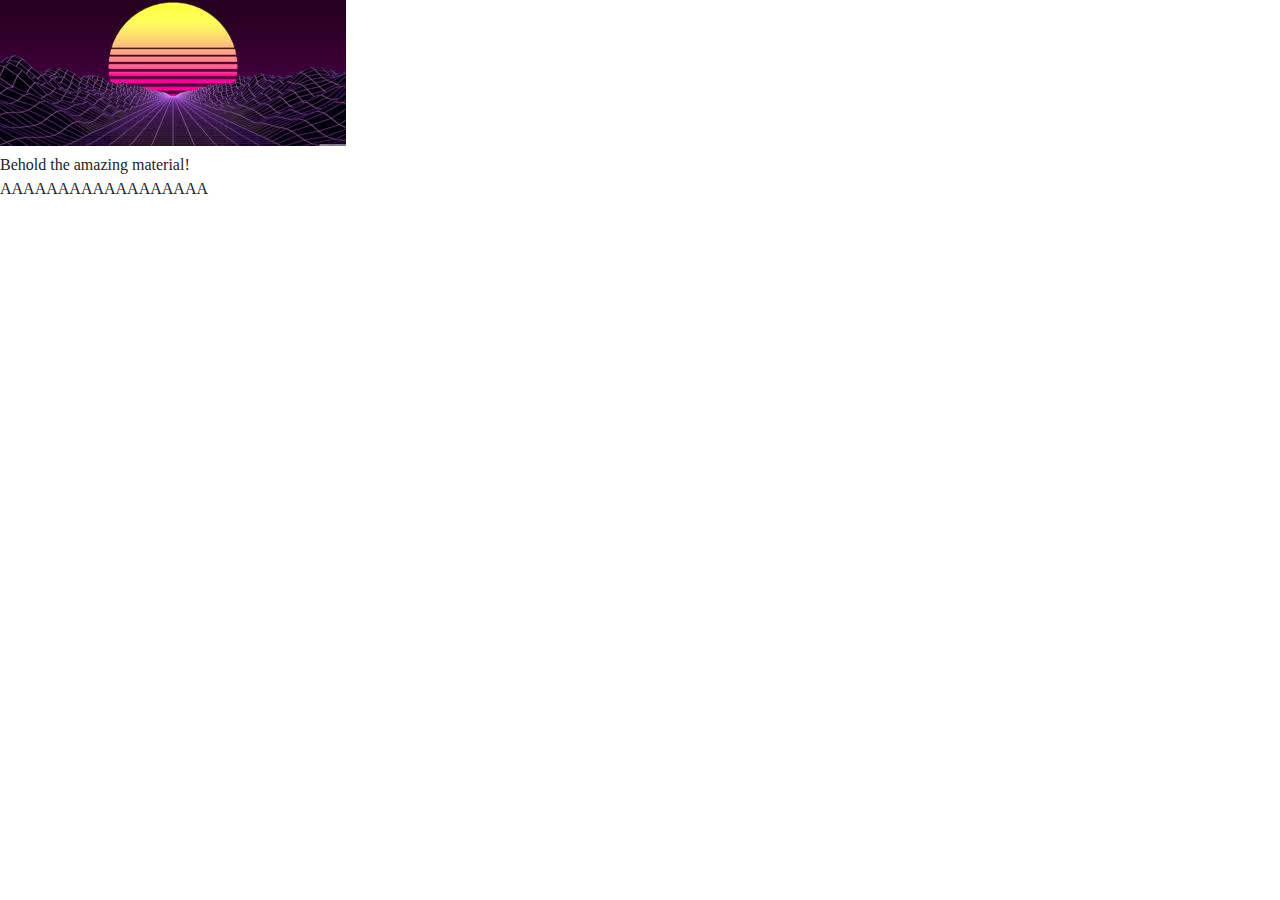
<file: index.html>
<!--BuildDate:19-Feb-21 5:26:38 PM-->
<!DOCTYPE html>
<html>
    <head>
        <title>Antilatency</title>	
        <script type="text/javascript">
            window.location.href = "https://nikita-semenikhin.github.io/Index_en.html"
        </script>
    </head>
    <body>
    </body>
</html>
</file>
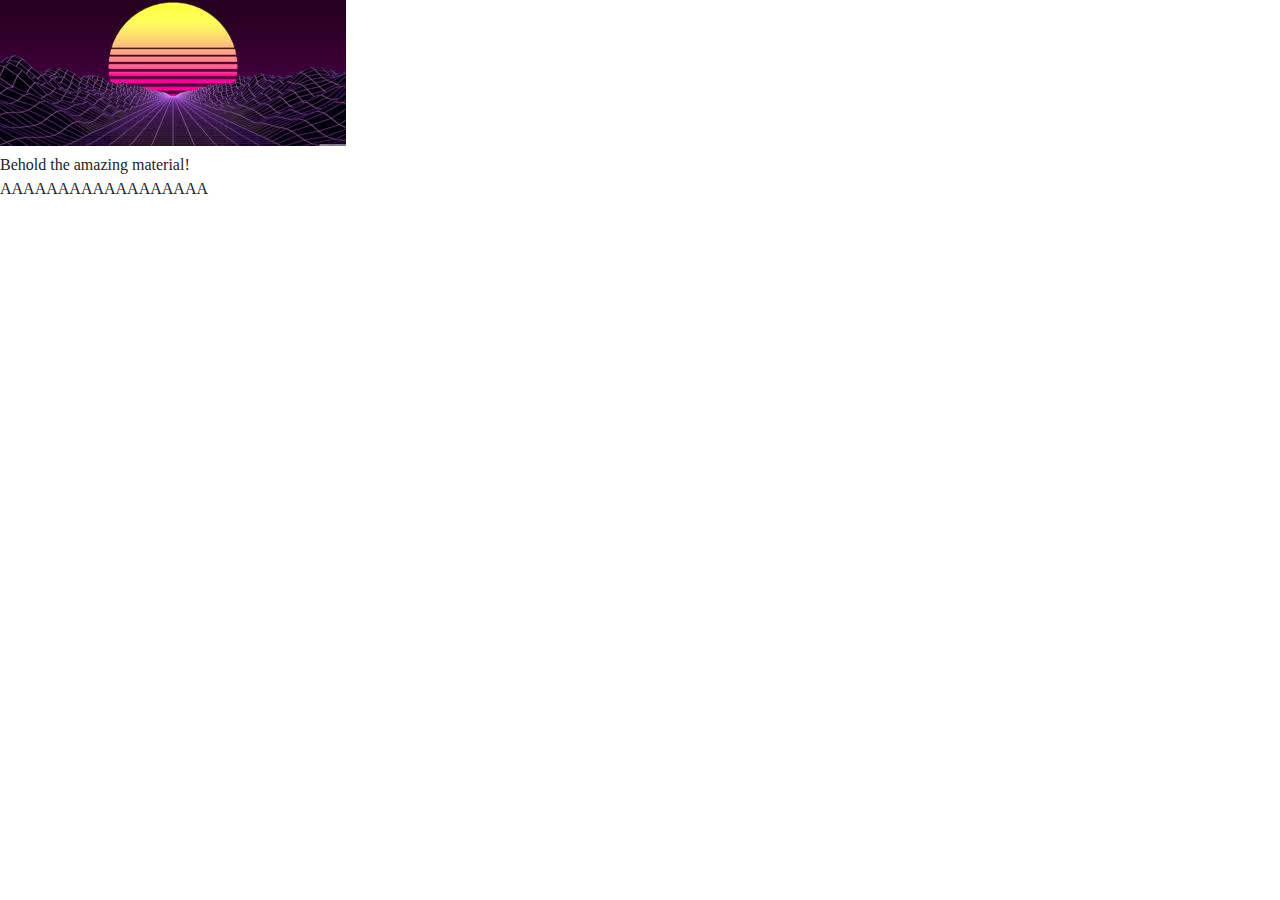
<file: Index_en.html>
<!DOCTYPE html><html lang="en"><head><title>Mega Material!</title><link rel="stylesheet" href="https://nikita-semenikhin.github.io/2D58CBFC56504A4FAFBF72050F20E4B3.css"><script src="https://nikita-semenikhin.github.io/B0B2D0F717C282AE9DE3F8E5BE372BB9.js"></script><meta charset="utf-8"><meta name="viewport" content="width=device-width, initial-scale=1, shrink-to-fit=yes"><meta property="og:title" content="Mega Material!"><meta property="og:description" content="Behold the amazing material!"><meta property="og:image" content="https://nikita-semenikhin.github.io/Images/9E029B15D60F2AA4CC081244F4839E62/9E029B15D60F2AA4CC081244F4839E62346.jfif"><meta property="og:url" content="https://nikita-semenikhin.github.io/Index_en.html"><meta property="twitter:card" content="summary"></head><body class="BlankTemplate"><div class="Content"><div class="Header"><img class="Image" src="https://nikita-semenikhin.github.io/Images/9E029B15D60F2AA4CC081244F4839E62/9E029B15D60F2AA4CC081244F4839E62346.jfif" style="max-width: 346px;"><div class="Text">Behold the amazing material!</div></div><div class="Text">AAAAAAAAAAAAAAAAAA</div></div></body></html>
</file>
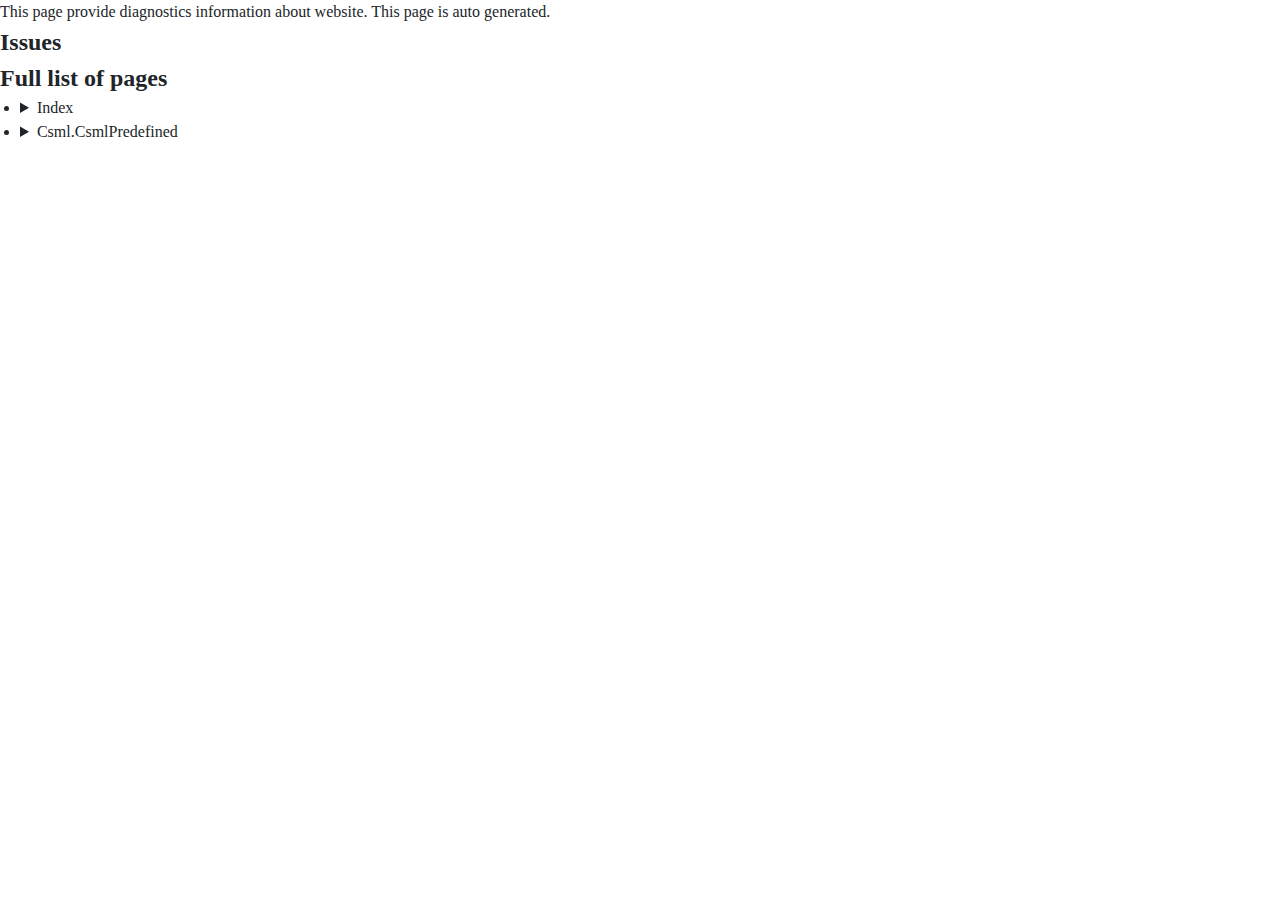
<file: Csml/CsmlPredefined/Diagnostics_en.html>
<!DOCTYPE html><html lang="en"><head><title>Diagnostics</title><link rel="stylesheet" href="https://nikita-semenikhin.github.io/2D58CBFC56504A4FAFBF72050F20E4B3.css"><script src="https://nikita-semenikhin.github.io/B0B2D0F717C282AE9DE3F8E5BE372BB9.js"></script><meta charset="utf-8"><meta name="viewport" content="width=device-width, initial-scale=1, shrink-to-fit=yes"><meta property="og:title" content="Diagnostics"><meta property="og:description" content="This page provide diagnostics information about website. This page is auto generated."><meta property="og:url" content="https://nikita-semenikhin.github.io/Csml/CsmlPredefined/Diagnostics_en.html"><meta property="twitter:card" content="summary"></head><body class="BlankTemplate"><div class="Content"><div class="Header"><div class="Text">This page provide diagnostics information about website. This page is auto generated.</div></div><div class="Section"><h2 class="Title" id="Issues">Issues<a class="Link" href="#Issues" title="Heading anchor"></a></h2><ul class="List Unordered"></ul></div><div class="Section"><h2 class="Title" id="Full_list_of_pages">Full list of pages<a class="Link" href="#Full_list_of_pages" title="Heading anchor"></a></h2><ul class="List Unordered"><li><details class="Spoiler"><summary class="SpoilerSummary">Index</summary><ul class="List Unordered"><li><a class="Text" href="https://nikita-semenikhin.github.io/Index_en.html" title="Behold the amazing material!">Mega Material!</a></li></ul></details></li><li><details class="Spoiler"><summary class="SpoilerSummary">Csml.CsmlPredefined</summary><ul class="List Unordered"><li><a class="Text" href="https://nikita-semenikhin.github.io/Csml/CsmlPredefined/NoTarget_en.html" title="This page does not exist yet">This page does not exist yet</a></li></ul></details></li></ul></div></div></body></html>
</file>
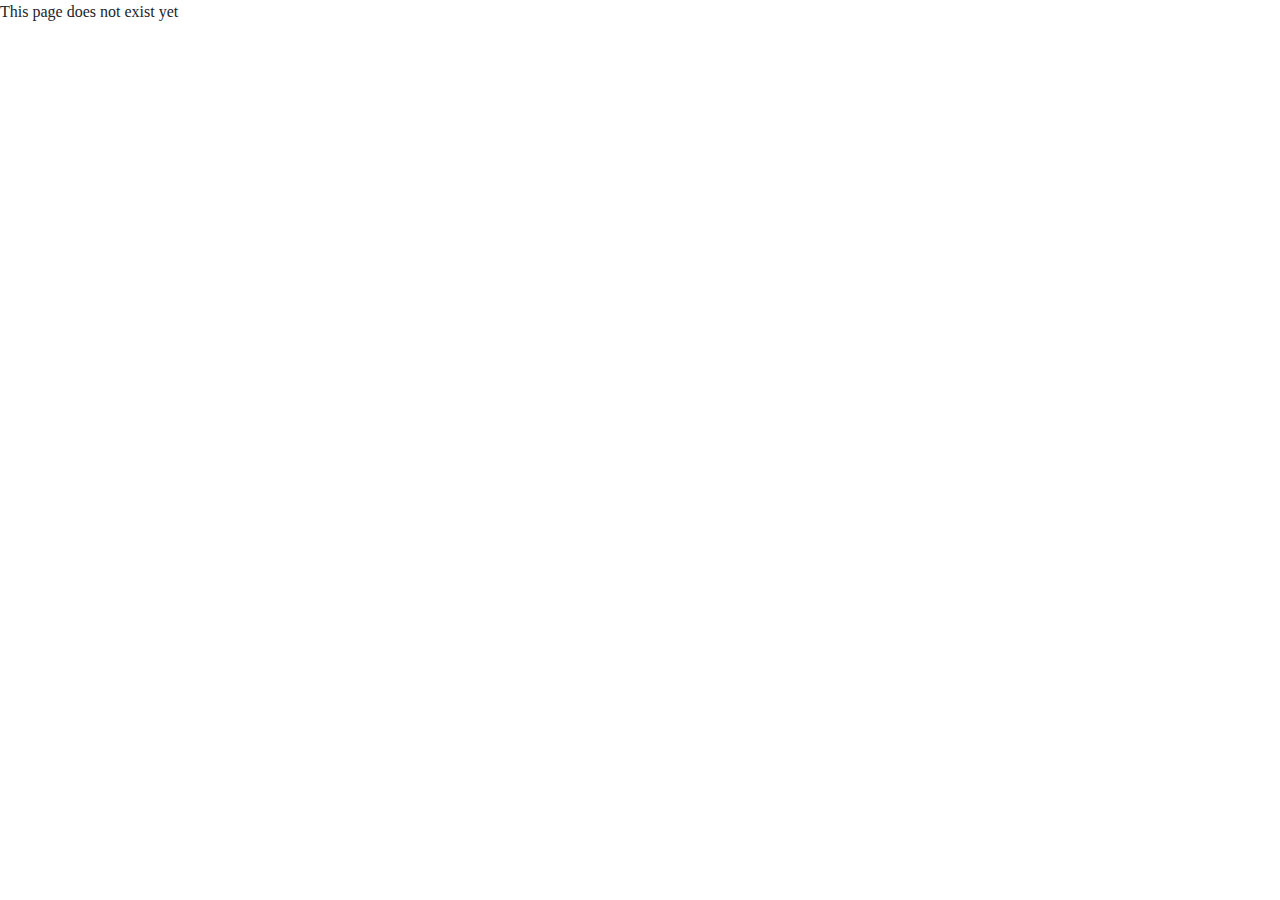
<file: Csml/CsmlPredefined/NoTarget_en.html>
<!DOCTYPE html><html lang="en"><head><title>This page does not exist yet</title><link rel="stylesheet" href="https://nikita-semenikhin.github.io/2D58CBFC56504A4FAFBF72050F20E4B3.css"><script src="https://nikita-semenikhin.github.io/B0B2D0F717C282AE9DE3F8E5BE372BB9.js"></script><meta charset="utf-8"><meta name="viewport" content="width=device-width, initial-scale=1, shrink-to-fit=yes"><meta property="og:title" content="This page does not exist yet"><meta property="og:description" content="This page does not exist yet"><meta property="og:url" content="https://nikita-semenikhin.github.io/Csml/CsmlPredefined/NoTarget_en.html"><meta property="twitter:card" content="summary"></head><body class="BlankTemplate"><div class="Content"><div class="Header"><div class="Text">This page does not exist yet</div></div></div></body></html>
</file>
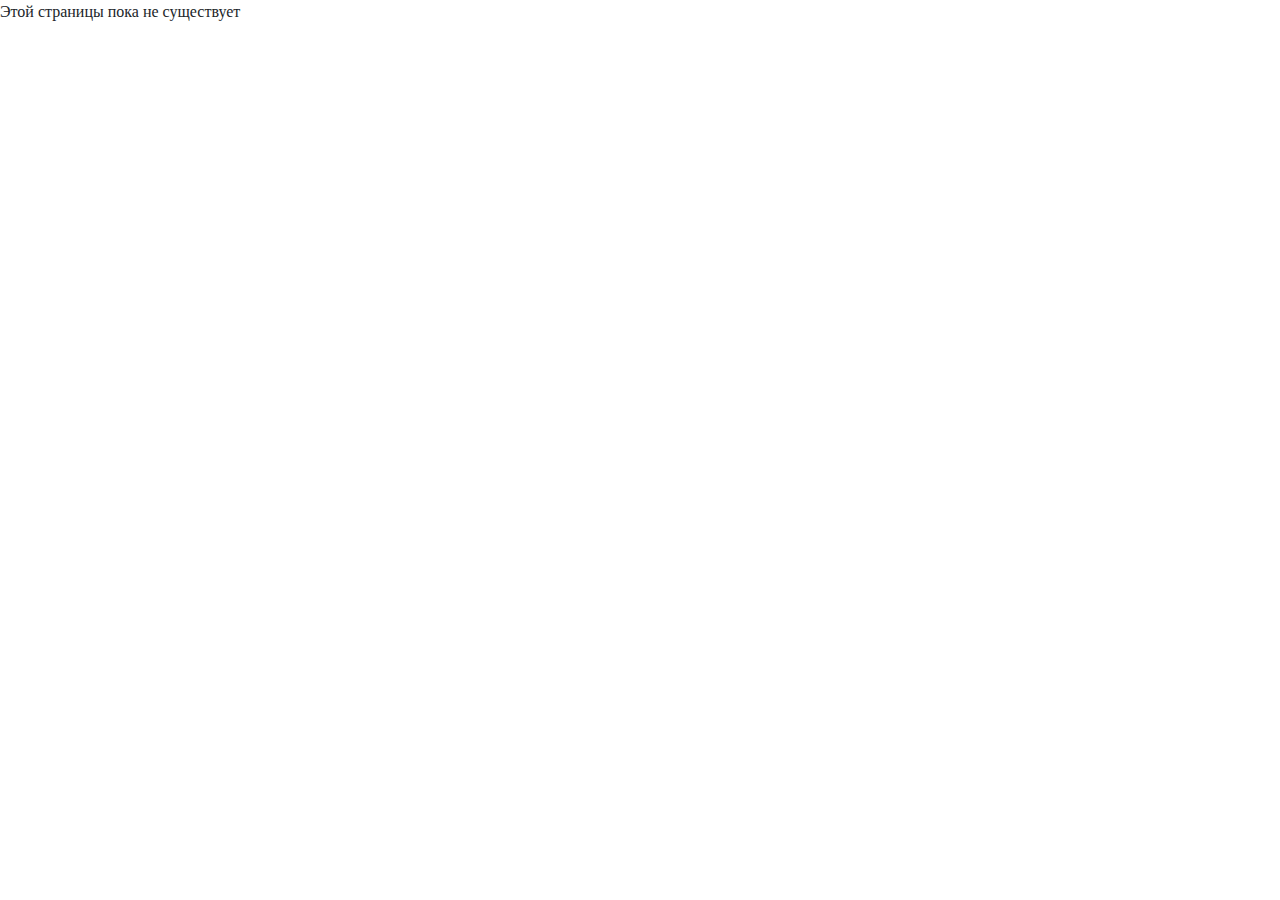
<file: Csml/CsmlPredefined/NoTarget_ru_en.html>
<!DOCTYPE html><html lang="en"><head><title>Этой страницы пока не существует</title><link rel="stylesheet" href="https://nikita-semenikhin.github.io/2D58CBFC56504A4FAFBF72050F20E4B3.css"><script src="https://nikita-semenikhin.github.io/B0B2D0F717C282AE9DE3F8E5BE372BB9.js"></script><meta charset="utf-8"><meta name="viewport" content="width=device-width, initial-scale=1, shrink-to-fit=yes"><meta property="og:title" content="Этой страницы пока не существует"><meta property="og:description" content="Этой страницы пока не существует"><meta property="og:url" content="https://nikita-semenikhin.github.io/Csml/CsmlPredefined/NoTarget_ru_en.html"><meta property="twitter:card" content="summary"></head><body class="BlankTemplate"><div class="Content"><div class="Header"><div class="Text">Этой страницы пока не существует</div></div></div></body></html>
</file>
